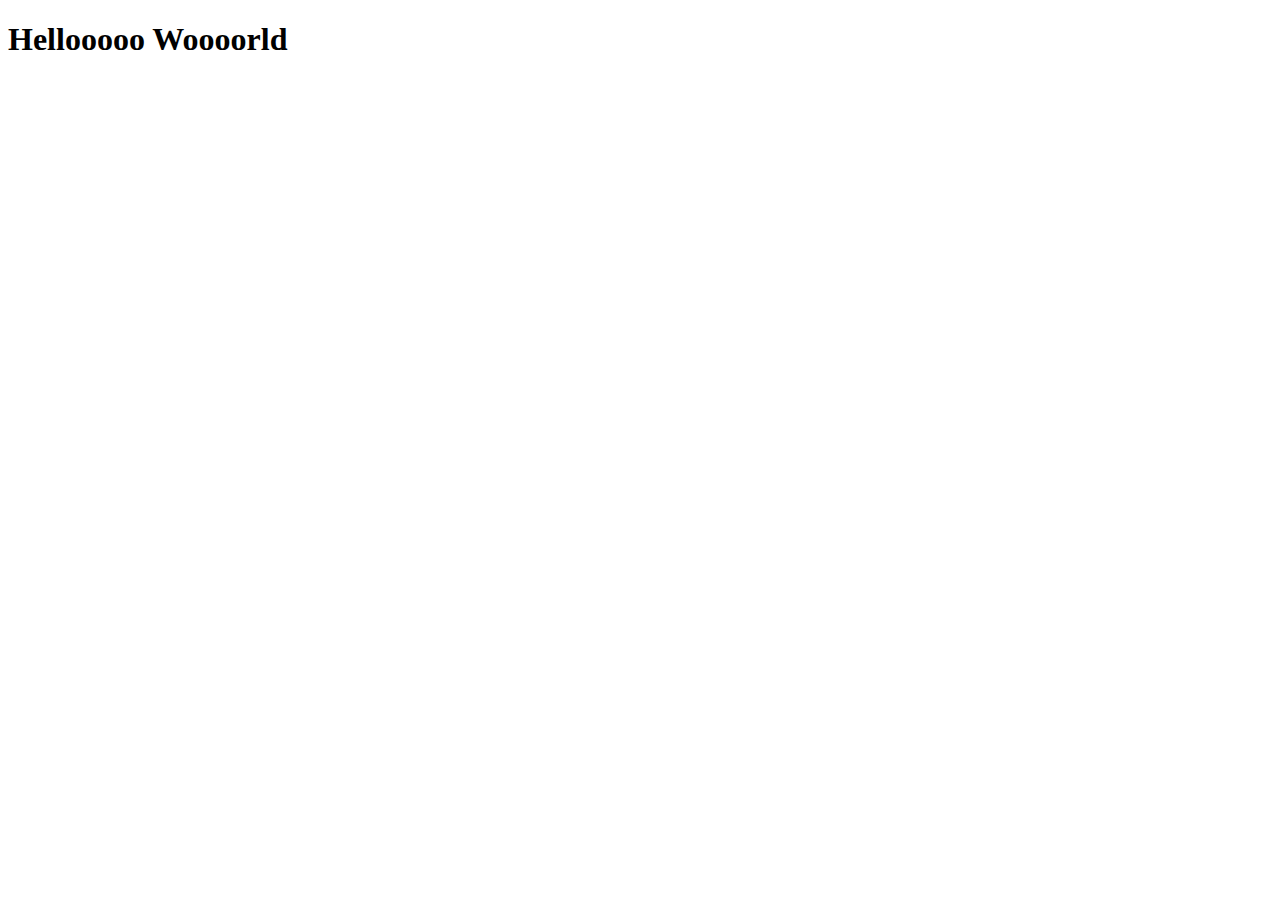
<file: index.html>
<!DOCTYPE html>
<html lang="en">
<head>
    <meta charset="UTF-8">
    <meta name="viewport" content="width=device-width, initial-scale=1.0">
    <meta http-equiv="X-UA-Compatible" content="ie=edge">
    <title>Landing Page</title>
</head>
<body>
    <h1>Hellooooo Woooorld</h1>
</body>
</html>
</file>
